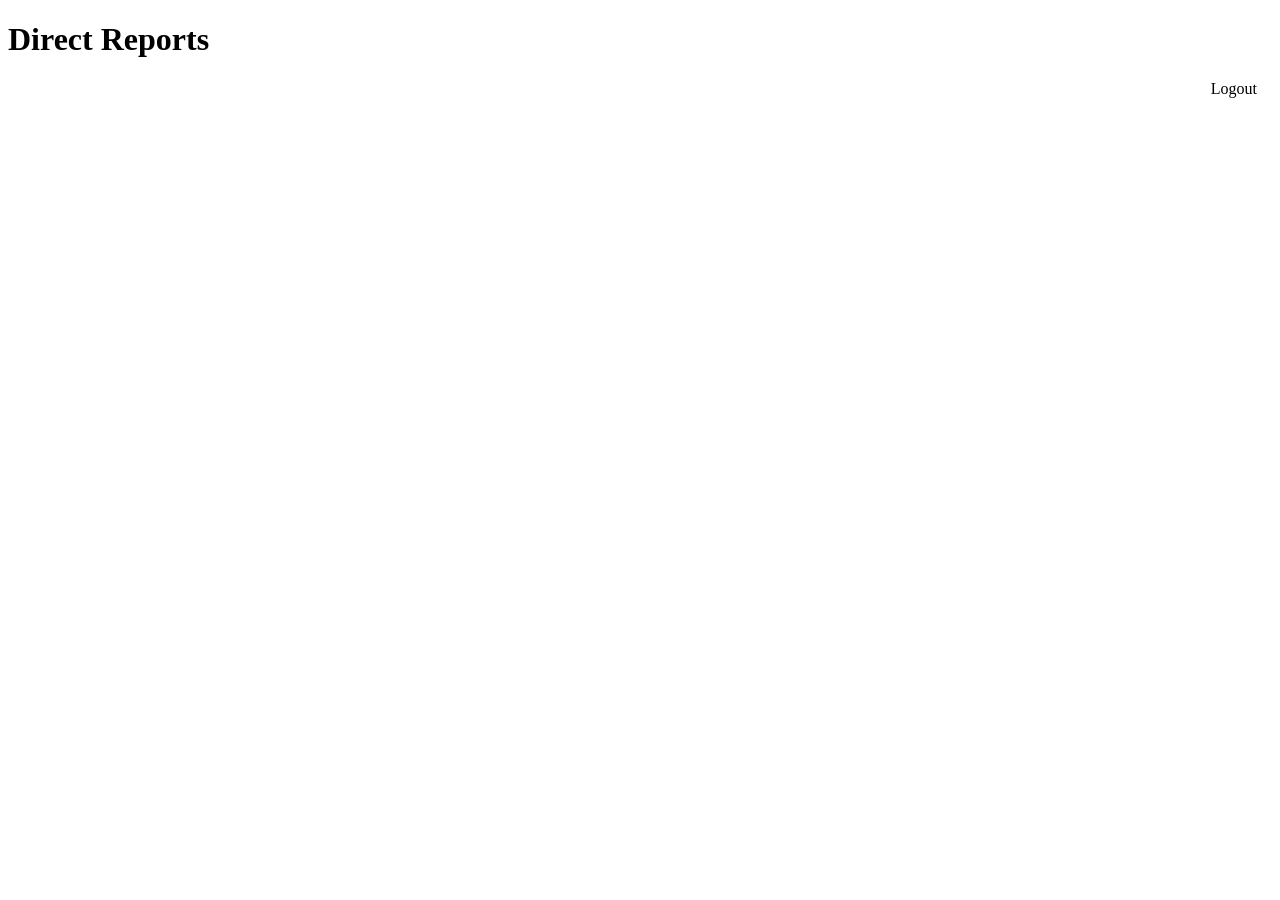
<file: reportlist.html>
<!DOCTYPE HTML>
<html>
<head>
</head>
    
<body>

<div id="reportListPage" data-role="page" data-add-back-btn="true">

	<div data-role="header">
		<h1>Direct Reports</h1>
        <span style="float:right; margin-right:15px;" id="userLogout"> Logout</span>
	</div>

	<div data-role="content">
         <ul id="reportList" data-role="listview"></ul>
    </div>		

</div>

</body>

</html>
</file>
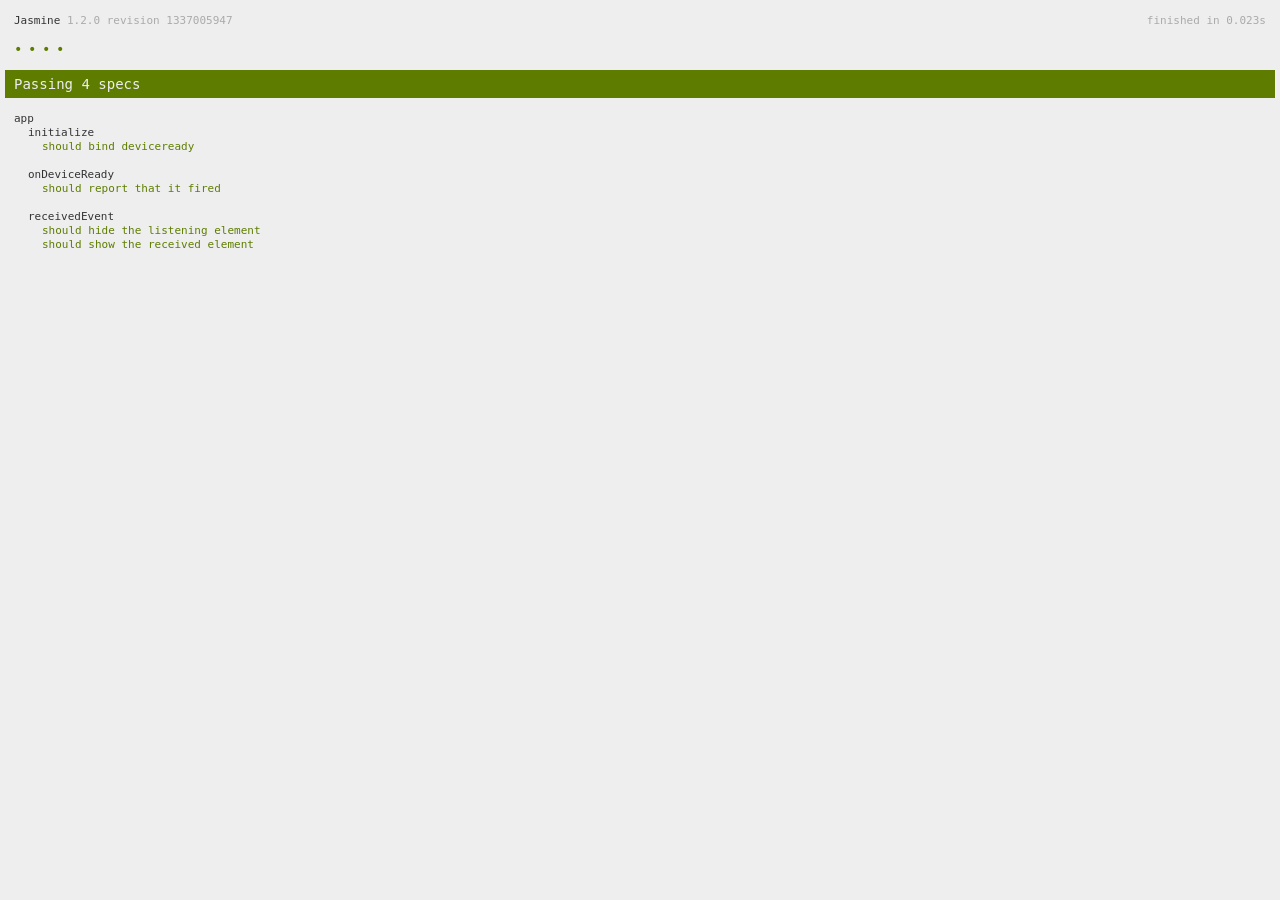
<file: spec.html>
<!DOCTYPE html>
<!--
    Licensed to the Apache Software Foundation (ASF) under one
    or more contributor license agreements.  See the NOTICE file
    distributed with this work for additional information
    regarding copyright ownership.  The ASF licenses this file
    to you under the Apache License, Version 2.0 (the
    "License"); you may not use this file except in compliance
    with the License.  You may obtain a copy of the License at

    http://www.apache.org/licenses/LICENSE-2.0

    Unless required by applicable law or agreed to in writing,
    software distributed under the License is distributed on an
    "AS IS" BASIS, WITHOUT WARRANTIES OR CONDITIONS OF ANY
     KIND, either express or implied.  See the License for the
    specific language governing permissions and limitations
    under the License.
-->
<html>
    <head>
        <title>Jasmine Spec Runner</title>

        <!-- jasmine source -->
        <link rel="shortcut icon" type="image/png" href="spec/lib/jasmine-1.2.0/jasmine_favicon.png">
        <link rel="stylesheet" type="text/css" href="spec/lib/jasmine-1.2.0/jasmine.css">
        <script type="text/javascript" src="spec/lib/jasmine-1.2.0/jasmine.js"></script>
        <script type="text/javascript" src="spec/lib/jasmine-1.2.0/jasmine-html.js"></script>

        <!-- include source files here... -->
        <script type="text/javascript" src="js/index.js"></script>

        <!-- include spec files here... -->
        <script type="text/javascript" src="spec/helper.js"></script>
        <script type="text/javascript" src="spec/index.js"></script>

        <script type="text/javascript">
            (function() {
                var jasmineEnv = jasmine.getEnv();
                jasmineEnv.updateInterval = 1000;

                var htmlReporter = new jasmine.HtmlReporter();

                jasmineEnv.addReporter(htmlReporter);

                jasmineEnv.specFilter = function(spec) {
                    return htmlReporter.specFilter(spec);
                };

                var currentWindowOnload = window.onload;

                window.onload = function() {
                    if (currentWindowOnload) {
                        currentWindowOnload();
                    }
                    execJasmine();
                };

                function execJasmine() {
                    jasmineEnv.execute();
                }
            })();
        </script>
    </head>
    <body>
        <div id="stage" style="display:none;"></div>
    </body>
</html>
</file>
<file: spec/lib/jasmine-1.2.0/jasmine.css>
body { background-color: #eeeeee; padding: 0; margin: 5px; overflow-y: scroll; }

#HTMLReporter { font-size: 11px; font-family: Monaco, "Lucida Console", monospace; line-height: 14px; color: #333333; }
#HTMLReporter a { text-decoration: none; }
#HTMLReporter a:hover { text-decoration: underline; }
#HTMLReporter p, #HTMLReporter h1, #HTMLReporter h2, #HTMLReporter h3, #HTMLReporter h4, #HTMLReporter h5, #HTMLReporter h6 { margin: 0; line-height: 14px; }
#HTMLReporter .banner, #HTMLReporter .symbolSummary, #HTMLReporter .summary, #HTMLReporter .resultMessage, #HTMLReporter .specDetail .description, #HTMLReporter .alert .bar, #HTMLReporter .stackTrace { padding-left: 9px; padding-right: 9px; }
#HTMLReporter #jasmine_content { position: fixed; right: 100%; }
#HTMLReporter .version { color: #aaaaaa; }
#HTMLReporter .banner { margin-top: 14px; }
#HTMLReporter .duration { color: #aaaaaa; float: right; }
#HTMLReporter .symbolSummary { overflow: hidden; *zoom: 1; margin: 14px 0; }
#HTMLReporter .symbolSummary li { display: block; float: left; height: 7px; width: 14px; margin-bottom: 7px; font-size: 16px; }
#HTMLReporter .symbolSummary li.passed { font-size: 14px; }
#HTMLReporter .symbolSummary li.passed:before { color: #5e7d00; content: "\02022"; }
#HTMLReporter .symbolSummary li.failed { line-height: 9px; }
#HTMLReporter .symbolSummary li.failed:before { color: #b03911; content: "x"; font-weight: bold; margin-left: -1px; }
#HTMLReporter .symbolSummary li.skipped { font-size: 14px; }
#HTMLReporter .symbolSummary li.skipped:before { color: #bababa; content: "\02022"; }
#HTMLReporter .symbolSummary li.pending { line-height: 11px; }
#HTMLReporter .symbolSummary li.pending:before { color: #aaaaaa; content: "-"; }
#HTMLReporter .bar { line-height: 28px; font-size: 14px; display: block; color: #eee; }
#HTMLReporter .runningAlert { background-color: #666666; }
#HTMLReporter .skippedAlert { background-color: #aaaaaa; }
#HTMLReporter .skippedAlert:first-child { background-color: #333333; }
#HTMLReporter .skippedAlert:hover { text-decoration: none; color: white; text-decoration: underline; }
#HTMLReporter .passingAlert { background-color: #a6b779; }
#HTMLReporter .passingAlert:first-child { background-color: #5e7d00; }
#HTMLReporter .failingAlert { background-color: #cf867e; }
#HTMLReporter .failingAlert:first-child { background-color: #b03911; }
#HTMLReporter .results { margin-top: 14px; }
#HTMLReporter #details { display: none; }
#HTMLReporter .resultsMenu, #HTMLReporter .resultsMenu a { background-color: #fff; color: #333333; }
#HTMLReporter.showDetails .summaryMenuItem { font-weight: normal; text-decoration: inherit; }
#HTMLReporter.showDetails .summaryMenuItem:hover { text-decoration: underline; }
#HTMLReporter.showDetails .detailsMenuItem { font-weight: bold; text-decoration: underline; }
#HTMLReporter.showDetails .summary { display: none; }
#HTMLReporter.showDetails #details { display: block; }
#HTMLReporter .summaryMenuItem { font-weight: bold; text-decoration: underline; }
#HTMLReporter .summary { margin-top: 14px; }
#HTMLReporter .summary .suite .suite, #HTMLReporter .summary .specSummary { margin-left: 14px; }
#HTMLReporter .summary .specSummary.passed a { color: #5e7d00; }
#HTMLReporter .summary .specSummary.failed a { color: #b03911; }
#HTMLReporter .description + .suite { margin-top: 0; }
#HTMLReporter .suite { margin-top: 14px; }
#HTMLReporter .suite a { color: #333333; }
#HTMLReporter #details .specDetail { margin-bottom: 28px; }
#HTMLReporter #details .specDetail .description { display: block; color: white; background-color: #b03911; }
#HTMLReporter .resultMessage { padding-top: 14px; color: #333333; }
#HTMLReporter .resultMessage span.result { display: block; }
#HTMLReporter .stackTrace { margin: 5px 0 0 0; max-height: 224px; overflow: auto; line-height: 18px; color: #666666; border: 1px solid #ddd; background: white; white-space: pre; }

#TrivialReporter { padding: 8px 13px; position: absolute; top: 0; bottom: 0; left: 0; right: 0; overflow-y: scroll; background-color: white; font-family: "Helvetica Neue Light", "Lucida Grande", "Calibri", "Arial", sans-serif; /*.resultMessage {*/ /*white-space: pre;*/ /*}*/ }
#TrivialReporter a:visited, #TrivialReporter a { color: #303; }
#TrivialReporter a:hover, #TrivialReporter a:active { color: blue; }
#TrivialReporter .run_spec { float: right; padding-right: 5px; font-size: .8em; text-decoration: none; }
#TrivialReporter .banner { color: #303; background-color: #fef; padding: 5px; }
#TrivialReporter .logo { float: left; font-size: 1.1em; padding-left: 5px; }
#TrivialReporter .logo .version { font-size: .6em; padding-left: 1em; }
#TrivialReporter .runner.running { background-color: yellow; }
#TrivialReporter .options { text-align: right; font-size: .8em; }
#TrivialReporter .suite { border: 1px outset gray; margin: 5px 0; padding-left: 1em; }
#TrivialReporter .suite .suite { margin: 5px; }
#TrivialReporter .suite.passed { background-color: #dfd; }
#TrivialReporter .suite.failed { background-color: #fdd; }
#TrivialReporter .spec { margin: 5px; padding-left: 1em; clear: both; }
#TrivialReporter .spec.failed, #TrivialReporter .spec.passed, #TrivialReporter .spec.skipped { padding-bottom: 5px; border: 1px solid gray; }
#TrivialReporter .spec.failed { background-color: #fbb; border-color: red; }
#TrivialReporter .spec.passed { background-color: #bfb; border-color: green; }
#TrivialReporter .spec.skipped { background-color: #bbb; }
#TrivialReporter .messages { border-left: 1px dashed gray; padding-left: 1em; padding-right: 1em; }
#TrivialReporter .passed { background-color: #cfc; display: none; }
#TrivialReporter .failed { background-color: #fbb; }
#TrivialReporter .skipped { color: #777; background-color: #eee; display: none; }
#TrivialReporter .resultMessage span.result { display: block; line-height: 2em; color: black; }
#TrivialReporter .resultMessage .mismatch { color: black; }
#TrivialReporter .stackTrace { white-space: pre; font-size: .8em; margin-left: 10px; max-height: 5em; overflow: auto; border: 1px inset red; padding: 1em; background: #eef; }
#TrivialReporter .finished-at { padding-left: 1em; font-size: .6em; }
#TrivialReporter.show-passed .passed, #TrivialReporter.show-skipped .skipped { display: block; }
#TrivialReporter #jasmine_content { position: fixed; right: 100%; }
#TrivialReporter .runner { border: 1px solid gray; display: block; margin: 5px 0; padding: 2px 0 2px 10px; }
</file>
